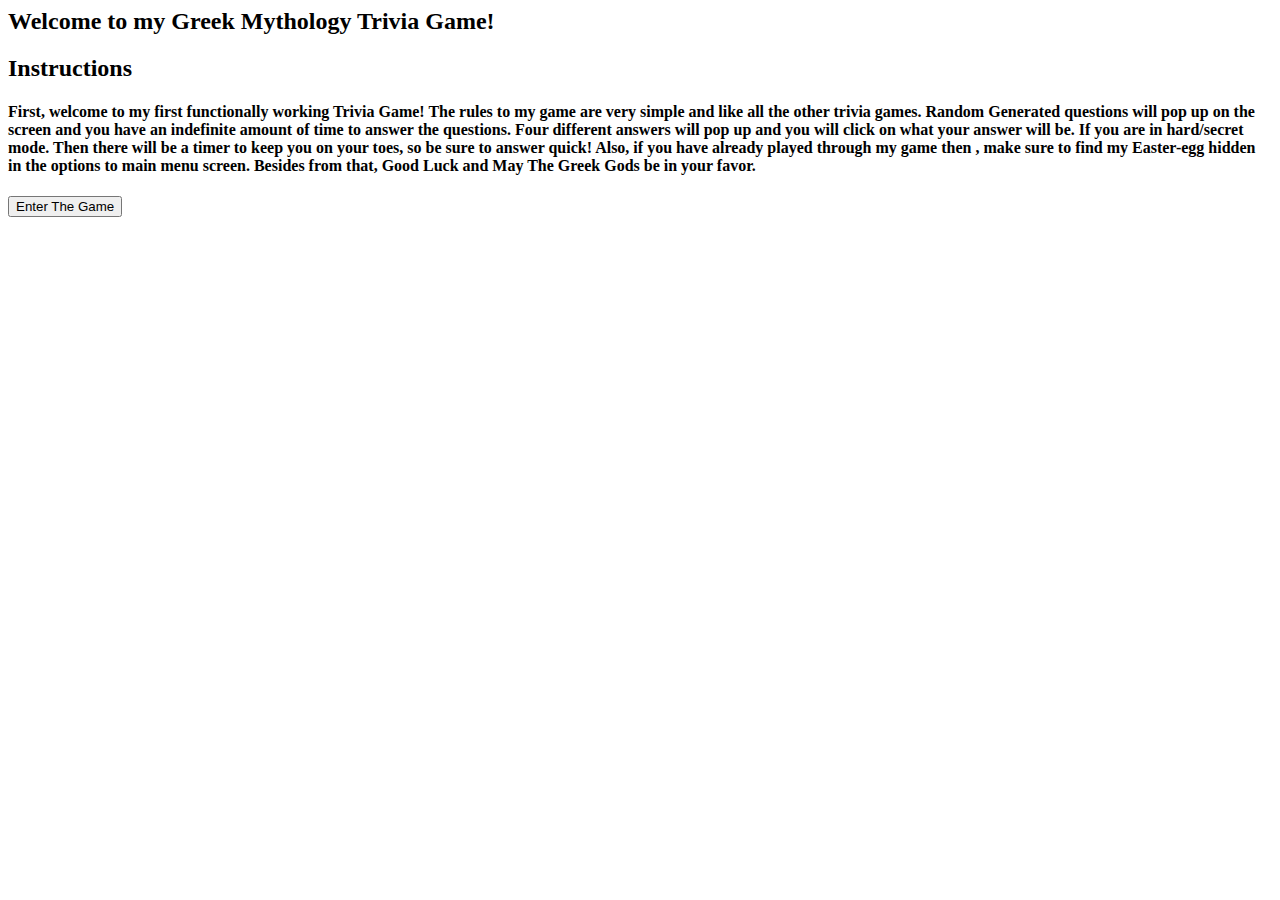
<file: instructions.html>
<body class="hero-image2">
    <div class="container-fluid">
        <div class="row bgLGrey">
            <div class="col-12">
                <h2 class="white d-flex justify-content-center">Welcome to my Greek Mythology Trivia Game!</h2>
            </div>
        </div>
    </div>
    <div class="container bgBlue white my-5">
        <h2 class="center red">Instructions</h2>
        <h4 class  = "py-5 red"> First, welcome to my first functionally working Trivia Game! The rules to my game are very
            simple and like all the other trivia games. Random Generated questions will pop up on the screen and you
            have an indefinite amount of time to answer the questions. Four different answers will pop up and you will
            click on what your answer will be. If you are in hard/secret mode. Then there will be a timer to keep you on
            your toes, so be sure to answer quick! Also, if you have already played through my game then , make sure to
            find my Easter-egg hidden in the options to main menu screen. Besides from that, Good Luck and May The Greek Gods be in your
            favor. </h4>
    </div>
    <div class="container">
        <div class="row">
            <div class="col-12 center">
                <button id = "enter" type="button" class="btn bgLGrey red btn-secondary btn-lg">Enter The Game</button>
            </div>
        </div>
    </div>
</file>
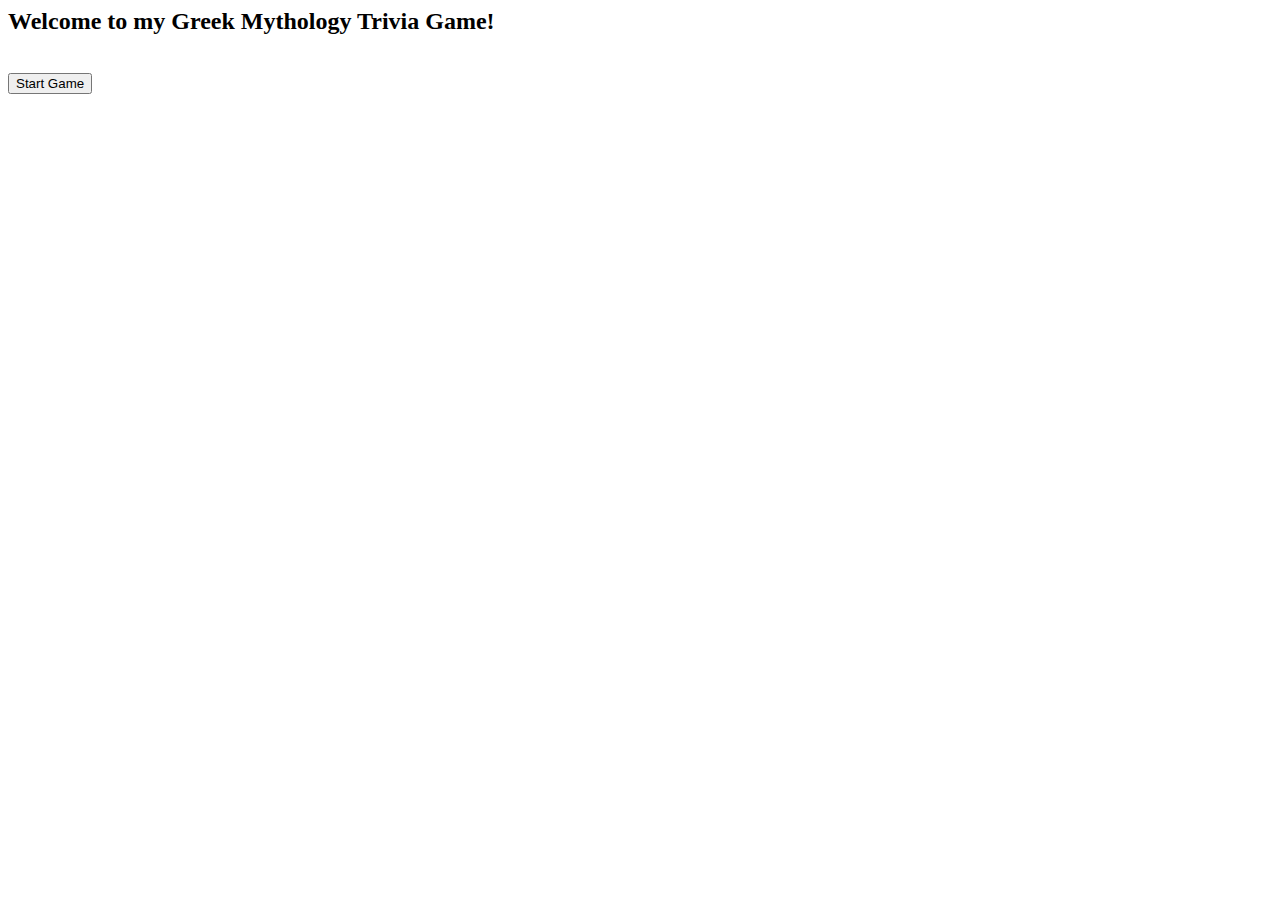
<file: titlePage.html>
<body class="hero-image">
    <div class="container-fluid">
        <div class="row bgLGrey">
            <div class="col-12 d-flex justify-content-center">
                <h2 class="white">Welcome to my Greek Mythology Trivia Game!</h2>
            </div>
        </div>
    </div>
    <br>
    <div class="container center">
        <button id="start" type="button" class="btn center titleBtn btn-light">Start Game</button>
    </div>
</body>
</file>
